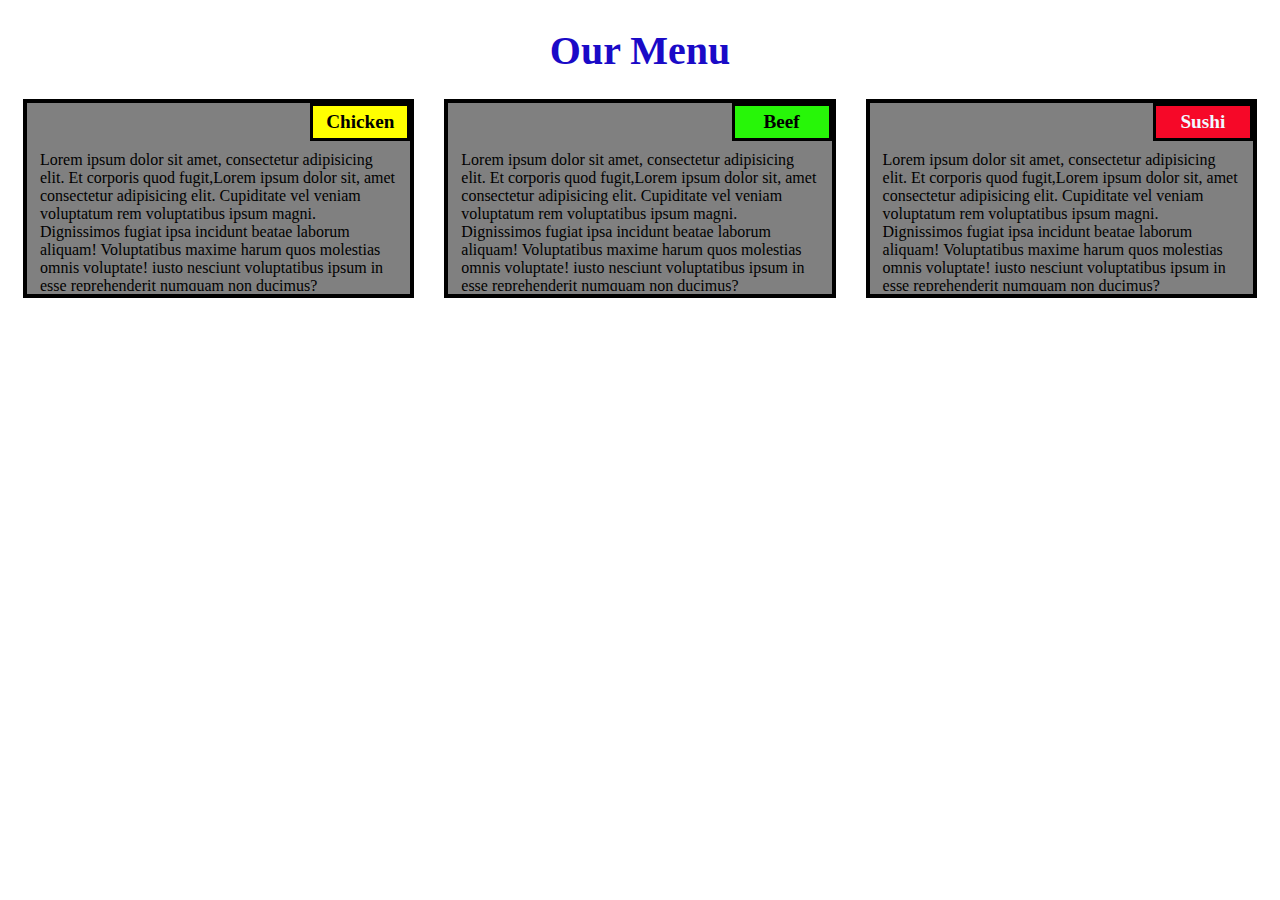
<file: Module-2_solution/index.html>
<!DOCTYPE html>
<html lang="en">
<head>
    <meta charset="UTF-8">
    <meta name="viewport" content="width=device-width, initial-scale=1.0">
    <title>Solution of module 2</title>
    <link rel="stylesheet" href="style.css">
</head>
<body>
    <h1>Our Menu</h1>
    <section class="col-lg-4 col-md-6 col-sm-12"> 
        <div> 
            <p class="head1">Chicken </p> 
            <p class="content">Lorem ipsum dolor sit amet, consectetur adipisicing elit. Et corporis quod fugit,Lorem ipsum dolor sit, amet consectetur adipisicing elit. Cupiditate vel veniam voluptatum rem voluptatibus ipsum magni. Dignissimos fugiat ipsa incidunt beatae laborum aliquam! Voluptatibus maxime harum quos molestias omnis voluptate!
                iusto nesciunt voluptatibus ipsum in esse reprehenderit numquam non ducimus?</p>
            </div>
    </section>
    <section class="col-lg-4 col-md-6 col-sm-12"> 
        <div> 
            <p class="head2">Beef</p> 
            <p class="content">Lorem ipsum dolor sit amet, consectetur adipisicing elit. Et corporis quod fugit,Lorem ipsum dolor sit, amet consectetur adipisicing elit. Cupiditate vel veniam voluptatum rem voluptatibus ipsum magni. Dignissimos fugiat ipsa incidunt beatae laborum aliquam! Voluptatibus maxime harum quos molestias omnis voluptate!
                iusto nesciunt voluptatibus ipsum in esse reprehenderit numquam non ducimus?</p>
            </div>
    </section>
    <section class="col-lg-4 col-md-12 col-sm-12"> 
        <div> 
            <p class="head3">Sushi</p> 
            <p class="content">Lorem ipsum dolor sit amet, consectetur adipisicing elit. Et corporis quod fugit,Lorem ipsum dolor sit, amet consectetur adipisicing elit. Cupiditate vel veniam voluptatum rem voluptatibus ipsum magni. Dignissimos fugiat ipsa incidunt beatae laborum aliquam! Voluptatibus maxime harum quos molestias omnis voluptate!
                iusto nesciunt voluptatibus ipsum in esse reprehenderit numquam non ducimus?</p>
            </div>
    </section>
</body>
</html>
</file>
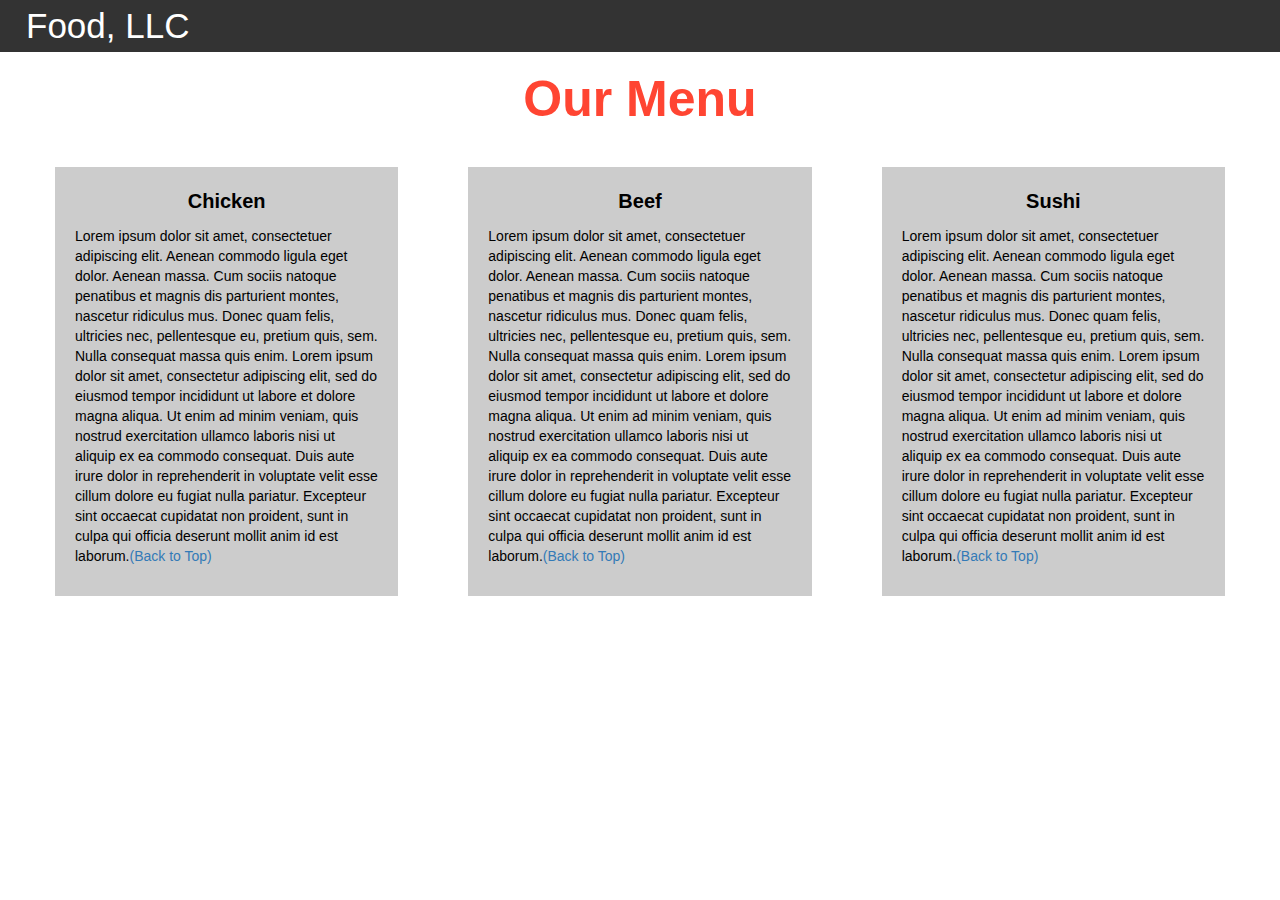
<file: Module-3_solution/index.html>
<!DOCTYPE html>
<html lang="en">
<head>
    <meta charset="UTF-8">
    <meta name="viewport" content="width=device-width, initial-scale=1.0">
    <title>Module 3 Solution</title>

    <link rel="stylesheet" href="https://maxcdn.bootstrapcdn.com/bootstrap/3.3.7/css/bootstrap.min.css">
  <script src="https://ajax.googleapis.com/ajax/libs/jquery/3.3.1/jquery.min.js"></script>
  <script src="https://maxcdn.bootstrapcdn.com/bootstrap/3.3.7/js/bootstrap.min.js"></script>

  <link rel="stylesheet" type="text/css" href="style.css">
</head>
<body>
    <nav class="navbar" id="Nav">
        <div class="Container">
            <div class="navbar-header">
                <button type="button" class="navbar-toggle" data-toggle="collapse" data-target="#Nav-bar">
                  <span class="icon-bar"></span>
                  <span class="icon-bar"></span>
                  <span class="icon-bar"></span> 
                </button>
                <a class="navbar-brand" href="#">Food, LLC</a>
            </div>
            <div class="collapse" id="Nav-bar">
                <ul class="nav navbar-nav visible-xs">
                  <li><a class="menu-item" href="#">Chicken</a></li>
                  <li><a class="menu-item" href="#">Beef</a></li> 
                  <li><a class="menu-item" href="#">Sushi</a></li> 
                </ul>
              </div>
        </div>
    </nav>

   <h1 class="text-center main-title">Our Menu</h1>

    <div class="row">

        <div class="col-lg-4 col-md-6 col-sm-12">
          <div class="content-box">
            <p class="item-name">Chicken</p>
            <p>Lorem ipsum dolor sit amet, consectetuer adipiscing elit. Aenean commodo ligula eget dolor. Aenean massa. Cum sociis natoque penatibus et magnis dis parturient montes, nascetur ridiculus mus. Donec quam felis, ultricies nec, pellentesque eu, pretium quis, sem. Nulla consequat massa quis enim. Lorem ipsum dolor sit amet, consectetur adipiscing elit, sed do eiusmod tempor incididunt ut labore et dolore magna aliqua. Ut enim ad minim veniam, quis nostrud exercitation ullamco laboris nisi ut aliquip ex ea commodo consequat. Duis aute irure dolor in reprehenderit in voluptate velit esse cillum dolore eu fugiat nulla pariatur. Excepteur sint occaecat cupidatat non proident, sunt in culpa qui officia deserunt mollit anim id est laborum.<a href="#top">(Back to Top)</a></p>
          </div>
        </div>
      
        <div class="col-lg-4 col-md-6 col-sm-12">
          <div class="content-box">
            <p class="item-name">Beef</p>
            <p>Lorem ipsum dolor sit amet, consectetuer adipiscing elit. Aenean commodo ligula eget dolor. Aenean massa. Cum sociis natoque penatibus et magnis dis parturient montes, nascetur ridiculus mus. Donec quam felis, ultricies nec, pellentesque eu, pretium quis, sem. Nulla consequat massa quis enim. Lorem ipsum dolor sit amet, consectetur adipiscing elit, sed do eiusmod tempor incididunt ut labore et dolore magna aliqua. Ut enim ad minim veniam, quis nostrud exercitation ullamco laboris nisi ut aliquip ex ea commodo consequat. Duis aute irure dolor in reprehenderit in voluptate velit esse cillum dolore eu fugiat nulla pariatur. Excepteur sint occaecat cupidatat non proident, sunt in culpa qui officia deserunt mollit anim id est laborum.<a href="#top">(Back to Top)</a></p>
          </div>
        </div>
      
      
        <div class="col-lg-4 col-md-12 col-sm-12">
          <div class="content-box">
            <p class="item-name">Sushi</p>
            <p>Lorem ipsum dolor sit amet, consectetuer adipiscing elit. Aenean commodo ligula eget dolor. Aenean massa. Cum sociis natoque penatibus et magnis dis parturient montes, nascetur ridiculus mus. Donec quam felis, ultricies nec, pellentesque eu, pretium quis, sem. Nulla consequat massa quis enim. Lorem ipsum dolor sit amet, consectetur adipiscing elit, sed do eiusmod tempor incididunt ut labore et dolore magna aliqua. Ut enim ad minim veniam, quis nostrud exercitation ullamco laboris nisi ut aliquip ex ea commodo consequat. Duis aute irure dolor in reprehenderit in voluptate velit esse cillum dolore eu fugiat nulla pariatur. Excepteur sint occaecat cupidatat non proident, sunt in culpa qui officia deserunt mollit anim id est laborum.<a href="#top">(Back to Top)</a></p>
          </div>
        </div>
    </div>
</body>
</html>
</file>
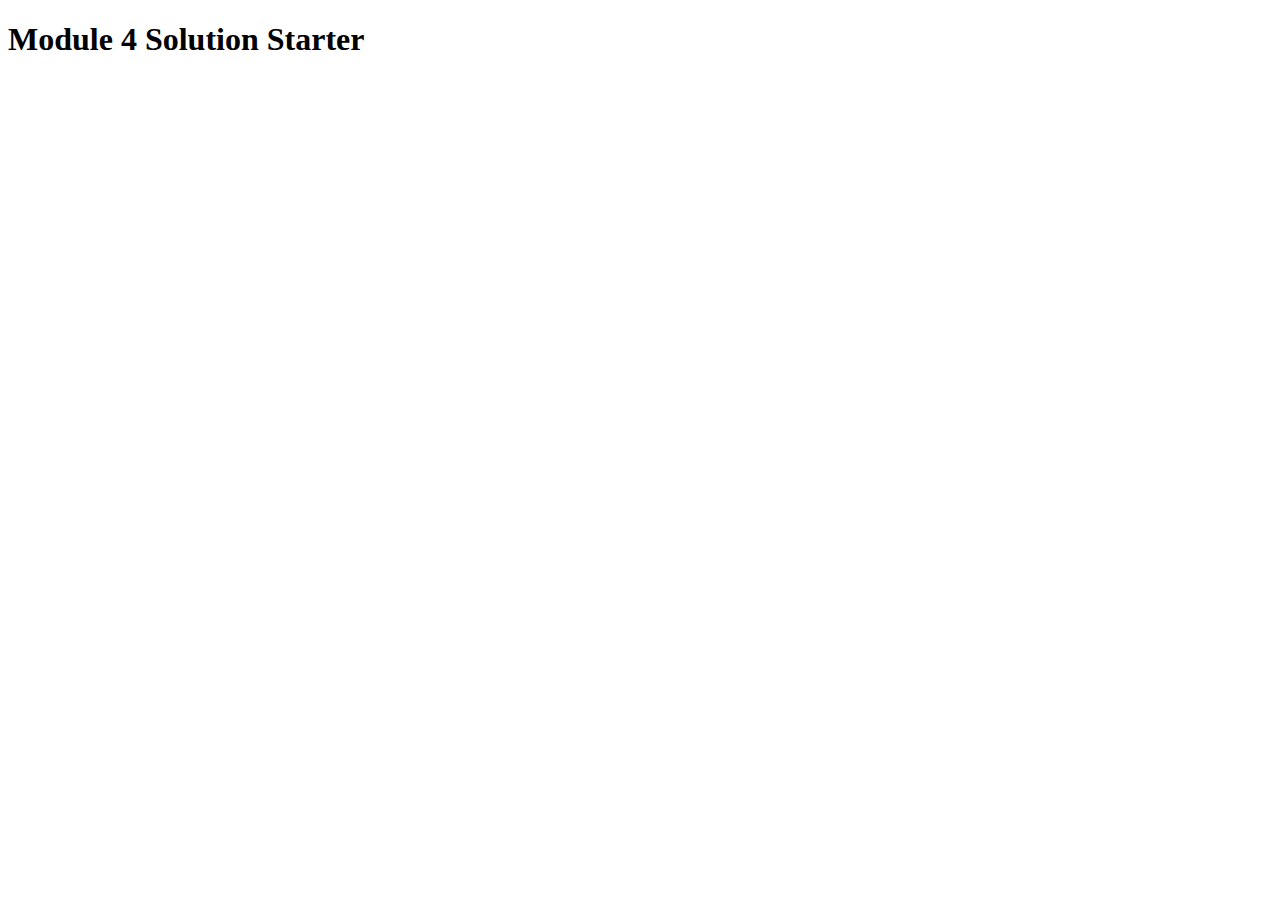
<file: Module-4_solution/index.html>
<!DOCTYPE html>
<html>
<head>
  <meta charset="utf-8">
  <title>Module 4 Solution Starter</title>
  <script src="SpeakHello.js"></script>
  <script src="SpeakGoodBye.js"></script>
  <script src="script.js"></script>
</head>
<body>
  <h1>Module 4 Solution Starter</h1>
</body>
</html>
</file>
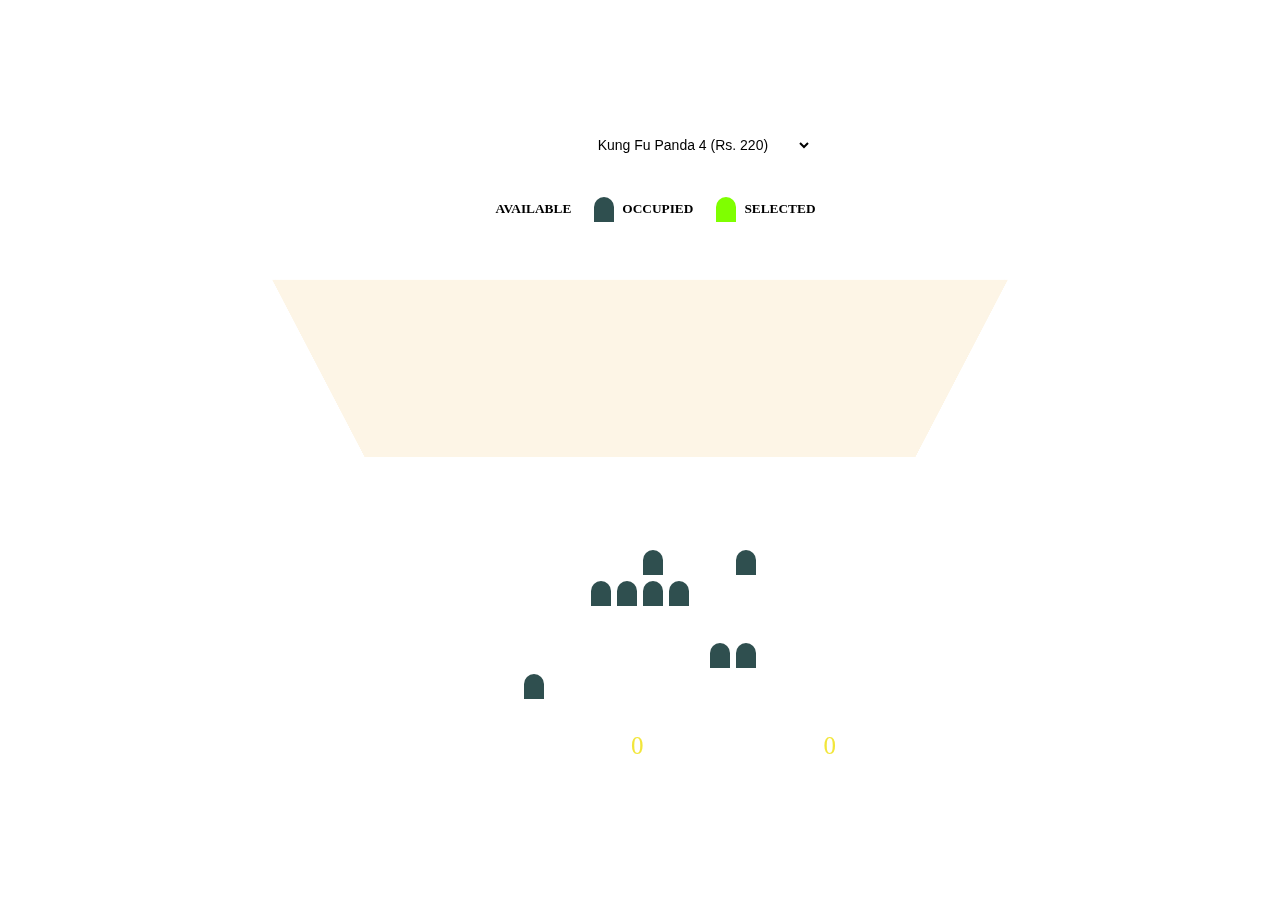
<file: Seat selector UI/index.html>
<!DOCTYPE html>
<html lang="en">
<head>
    <meta charset="UTF-8">
    <meta name="viewport" content="width=device-width, initial-scale=1.0">
    <link rel="stylesheet" href="styles.css">
    <title>Seat Booking</title>
</head>
<body>
    <!-- Movie title selection area -->
    <div class="movie-container">
        <label>Pick a movie: </label>
        <select  id="movie">
            <option value="220">Kung Fu Panda 4 (Rs. 220)</option>
            <option value="320">Kalki 2892 (Rs. 320)</option>
            <option value="200">Champu Champion (Rs. 200)</option>
            <option value="400">Inside Out 2 (Rs. 400)</option>
        </select>
    </div>
    
    <!-- Displaying the number os seats, seats available and seats occupied -->
    <ul class="show-screen">
       <li>
        <div class="seat"></div>
        <small>Available</small>
       </li>
       <li>
        <div class="seat occupied"></div>
        <small>Occupied</small>
       </li>
       <li>
        <div class=" seat selected"></div>
        <small>Selected</small>
       </li>
    </ul>

    <!-- Shows the seat arrangment and also the occupied and seat seleted. Seat selection area. -->
    <div class="container">
        <div class="screen"></div>

        <div class="row">
            <div class="seat"></div>
            <div class="seat"></div>
            <div class="seat"></div>
            <div class="seat"></div>
            <div class="seat"></div>
            <div class="seat"></div>
            <div class="seat"></div>
            <div class="seat"></div>
        </div>
        <div class="row">
            <div class="seat"></div>
            <div class="seat"></div>
            <div class="seat"></div>
            <div class="seat"></div>
            <div class="seat occupied"></div>
            <div class="seat"></div>
            <div class="seat"></div>
            <div class="seat occupied "></div>
        </div>
        <div class="row">
            <div class="seat"></div>
            <div class="seat "></div>
            <div class="seat occupied"></div>
            <div class="seat occupied"></div>
            <div class="seat occupied"></div>
            <div class="seat occupied"></div>
            <div class="seat"></div>
            <div class="seat"></div>
        </div>
        <div class="row">
            <div class="seat"></div>
            <div class="seat"></div>
            <div class="seat"></div>
            <div class="seat"></div>
            <div class="seat"></div>
            <div class="seat"></div>
            <div class="seat"></div>
            <div class="seat"></div>
        </div>
        <div class="row">
            <div class="seat"></div>
            <div class="seat"></div>
            <div class="seat"></div>
            <div class="seat"></div>
            <div class="seat"></div>
            <div class="seat"></div>
            <div class="seat occupied"></div>
            <div class="seat occupied"></div>
        </div>
        <div class="row">
            <div class="seat occupied"></div>
            <div class="seat"></div>
            <div class="seat"></div>
            <div class="seat"></div>
            <div class="seat"></div>
            <div class="seat"></div>
            <div class="seat"></div>
            <div class="seat"></div>
        </div>

        <!-- Shows the number of seats selected and tbe total cost for it. -->
        <p class="text">
            You have selected <span id="count">0</span> seats for price of <span id="total">0</span>
        </p>
    </div>

    <!-- Javascript implimentation -->
    <script src="script.js"></script>   

</body>
</html>
</file>
<file: Module-2_solution/style.css>
*{
    box-sizing: border-box;
}
h1{
    font-size: 40px;
    color: rgb(26, 10, 199);
    text-align: center;
    margin-bottom: 10px;
}

section{ 
    position: relative;
    padding: 15px}

div{
    background-color: gray;
    border: 4px solid black;
    position: relative;
    width: 100%;
    margin: auto;
}

p{
    position: relative;
    clear:right
}

.head1{
    width: 100px;
    position: relative;
    text-align:center;
    float: right;
    margin: auto;
    border: 3px solid black;
    background-color: yellow;
    font-size: 120% ;
    padding: 5px;
    font-weight: bold;
}

.head2{
    width: 100px;
    position: relative;
    text-align:center;
    float: right;
    margin: auto;
    border: 3px solid black;
    background-color: rgb(39, 246, 8);
    font-size: 120% ;
    padding: 5px;
    font-weight: bold;
}

.head3{
    width: 100px;
    color: aliceblue;
    position: relative;
    text-align:center;
    float: right;
    margin: auto;
    border: 3px solid black;
    background-color: rgb(246, 8, 40);
    font-size: 120% ;
    padding: 5px;
    font-weight: bold;
}
.content{
    padding: 10px;
    overflow: auto;
    margin: 3px;
    height: 150px;
    font-family:'Times New Roman', Times, serif;
}

@media (min-width: 992px) {
    .col-lg-4 {
        float: left;
        width: 33.33%;
    }
}

@media (min-width: 786px) and (max-width: 991px) {
    .col-md-6{
        float: left;
        width: 50%;
        margin-left: auto;
        margin-right: auto;
    }
    
    .col-md-12{
        float: left;
        width: 100%;
        margin-left: auto;
        margin-right: auto;
    }
}

@media (max-width: 767px) {
    .col-sm-12{
    float: left;
    width:100%;
    }
}
</file>
<file: Module-3_solution/style.css>
.container{
	margin: 0;
	padding: 0;
}

.navbar{
	border-radius: 0px;
	background-color: rgba(0,0,0,0.8);
}

.navbar-brand{
  font-size: 35px;
  color: white;
  padding-left: 25px;
}

.navbar-brand:hover{
	color: rgb(66, 116, 178);
}

.Nav{
	margin: 0;
	padding: 0;
}

.navbar-nav{
  font-size: 25px;
  text-align: center;
  margin: 0;
  padding: 0;
}

.navbar-toggle{
	border: 2px solid white;
	margin-right: 25px;
}

.icon-bar{
	background-color: white;
}


.main-title{
  margin-bottom: 15px;
  color: #ff4532;
  font-size: 50px;
 
  font-weight: bold;
}

li{
	box-sizing: border-box;
	width: 100%;
}

.menu-item{
	padding: 0;
	margin: 0;
	width: 100%;
	background-color: white;
	border-bottom: 1px solid black;
	color: black;
	display: block;
}

.menu-item:hover{
	background-color: rgba(175, 158, 158, 0.9);
	color: rgba(0,0,0,0.4);
}



.row{
	margin: 20px;
}

.content-box{
	margin: 20px;
	width: auto;
	height: auto;
	color: black;
	background-color: rgba(0,0,0,0.2);
	
	padding: 20px;
}

.item-name{
	text-align: center;
	font-size: 20px;
	font-weight: bold;
}
</file>
<file: Seat selector UI/styles.css>
*{
    box-sizing: border-box;
}

body{
    background-color:rgb(13, 11, 31);
    align-items: center;
    display: flex;
    flex-direction: column;
    justify-content: center;
    height: 100vh;
    margin: 0;
    font-family: 'Times New Roman', Times, serif;
    background: url("https://media.istockphoto.com/id/1295114854/photo/empty-red-armchairs-of-a-theater-ready-for-a-show.jpg?s=612x612&w=0&k=20&c=0rDtwzMmLbqe_8GuGw2dpjkD0MsXGywJmdmg0jDbMxQ=")
    no-repeat center center;
    background-size: 100%;
    backdrop-filter: blur(4px);
}


.movie-container{
    color: #fff;
    margin-top: 20px;
    align-items: center;
    font-size: larger;
    
}
.movie-container select {

    background-color: #fff;
    border: 0;
    padding: 5px 15px;
    font-size: 14px;
    border-radius: 10px;
}


.seat{
    background-color:white;
    height: 25px;
    width: 20px;
    border-top-left-radius: 10px;
    border-top-right-radius: 10px;
    margin: 3px;
}

.selected{
    background-color: chartreuse;
}

.occupied{
    background-color: darkslategray;
}

.screen{
    position: relative;
    margin-top: 0px;
    background-color:oldlace; 
    height: 30vh;
    width: 70vh;
    transform: perspective(80vh) rotateX(-50deg);
    box-shadow: 0px 3px 10px rgba(255,255,255);
}

.seat:nth-of-type(2){
    margin-right: 18px;

}
.seat:nth-last-of-type(2) {
    margin-left: 18px;
  }

  .seat:not(.sold):hover {
    cursor: pointer;
    transform: scale(1.2);
  }

  .show-screen .seat:not(.occupied):hover {
    cursor: default;
    transform: scale(1);
  }
.show-screen{
    position: relative;
    display: flex;
    justify-content: space-between;
    background-color: rgba(255, 255, 255, 0.4);
    padding: 5px 10px;
    border-radius: 5px ;
    color: #000000;
    text-transform: uppercase;
    font-weight: bold;
    margin-top: 30px;
}

.show-screen li{
    display:flex;
    align-items: center;
    justify-content: center;
    margin: 0 10px;
}

.show-screen li small{
    margin-left: 5px;
}

.row{
    display: flex;
    align-items: center;
    justify-content: center;
}

p.text{
    color: #fff;
    text-align: center;
    font-size: 25px;
}
p{
    padding: 5px;
}

p span{
    color:rgb(242, 230, 58);
}

@media  screen and (max-width: 350px) {
    .movie-container{
        justify-content: center;
        text-align: center;
        margin-top: -70px;
    }
    #movie{
        display: flex;
    }
    .movie-container select{
        height: 1.8em;
        width: 10em;
        margin:0.4em;
    }
    
    .show-screen{
       width: 95%;
        margin-top: 20px;
        /* flex-direction: column; */
        align-items: center;
        
    }
    .show-screen li{
        margin: 3px 0;
    }
    .show-screen small{
        font-size: 0.7em;
    }
    .show-screen .selected{
        display: block;
        margin-top:5px;
    }

    .seat{
        height: 1.3em;
        width: 1.1em;
    }
    body{
        background-size: 200% 200%;
        background-position: center;
    }

    .screen{
        /* position: relative; */
        left: 25px;
        height: 140px;
        width: 270px;
    }
    p.text{
        font-size: 1.5em;
    }
}

@media screen and (min-width:351px) and (max-width:379px)  {
    body{
        background-size:200% 200%;
    }
    .screen{
        left: 28px;
        height: 140px;
        width: 320px;
    }   

    .movie-container{
        margin-top: -34px;
    }
    .show-screen li{
        margin: -3px 3px;
    }
    .movie-container select{
        height: 1.8em;
        width: 11em;
    }

}

@media screen and (min-width:380px) and (max-width:480px) {
    body{
        background-size:200% 200%;
        background-position: center;
    }

    .screen{
        left: 38px;
        height: 160px;
        width: 350px;
    }
    .movie-container{
        margin-top: -47px;
    }

    p.text{
        font-size: 1.8em;
    }
}

@media screen and (min-width:481px) and (max-width:7680px){
    body{
        background-size:200% 200%;
    }
}
</file>
